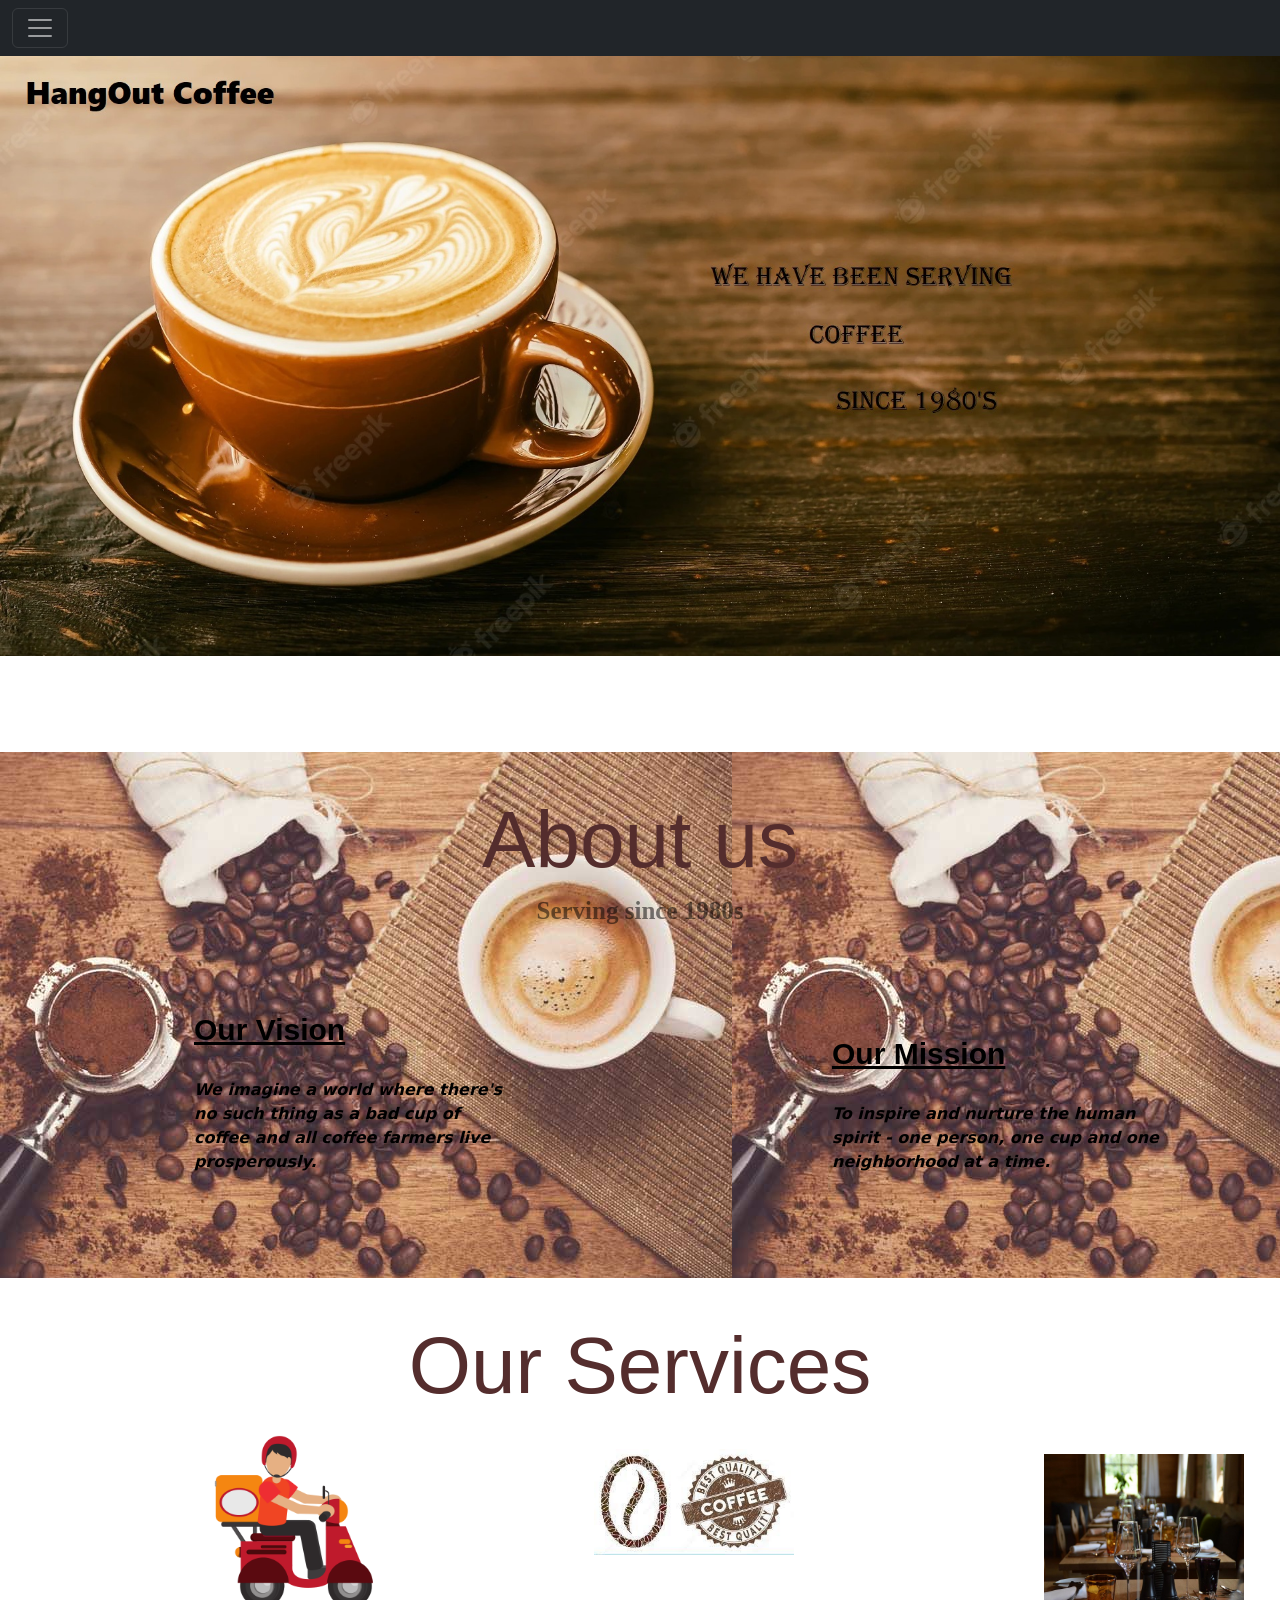
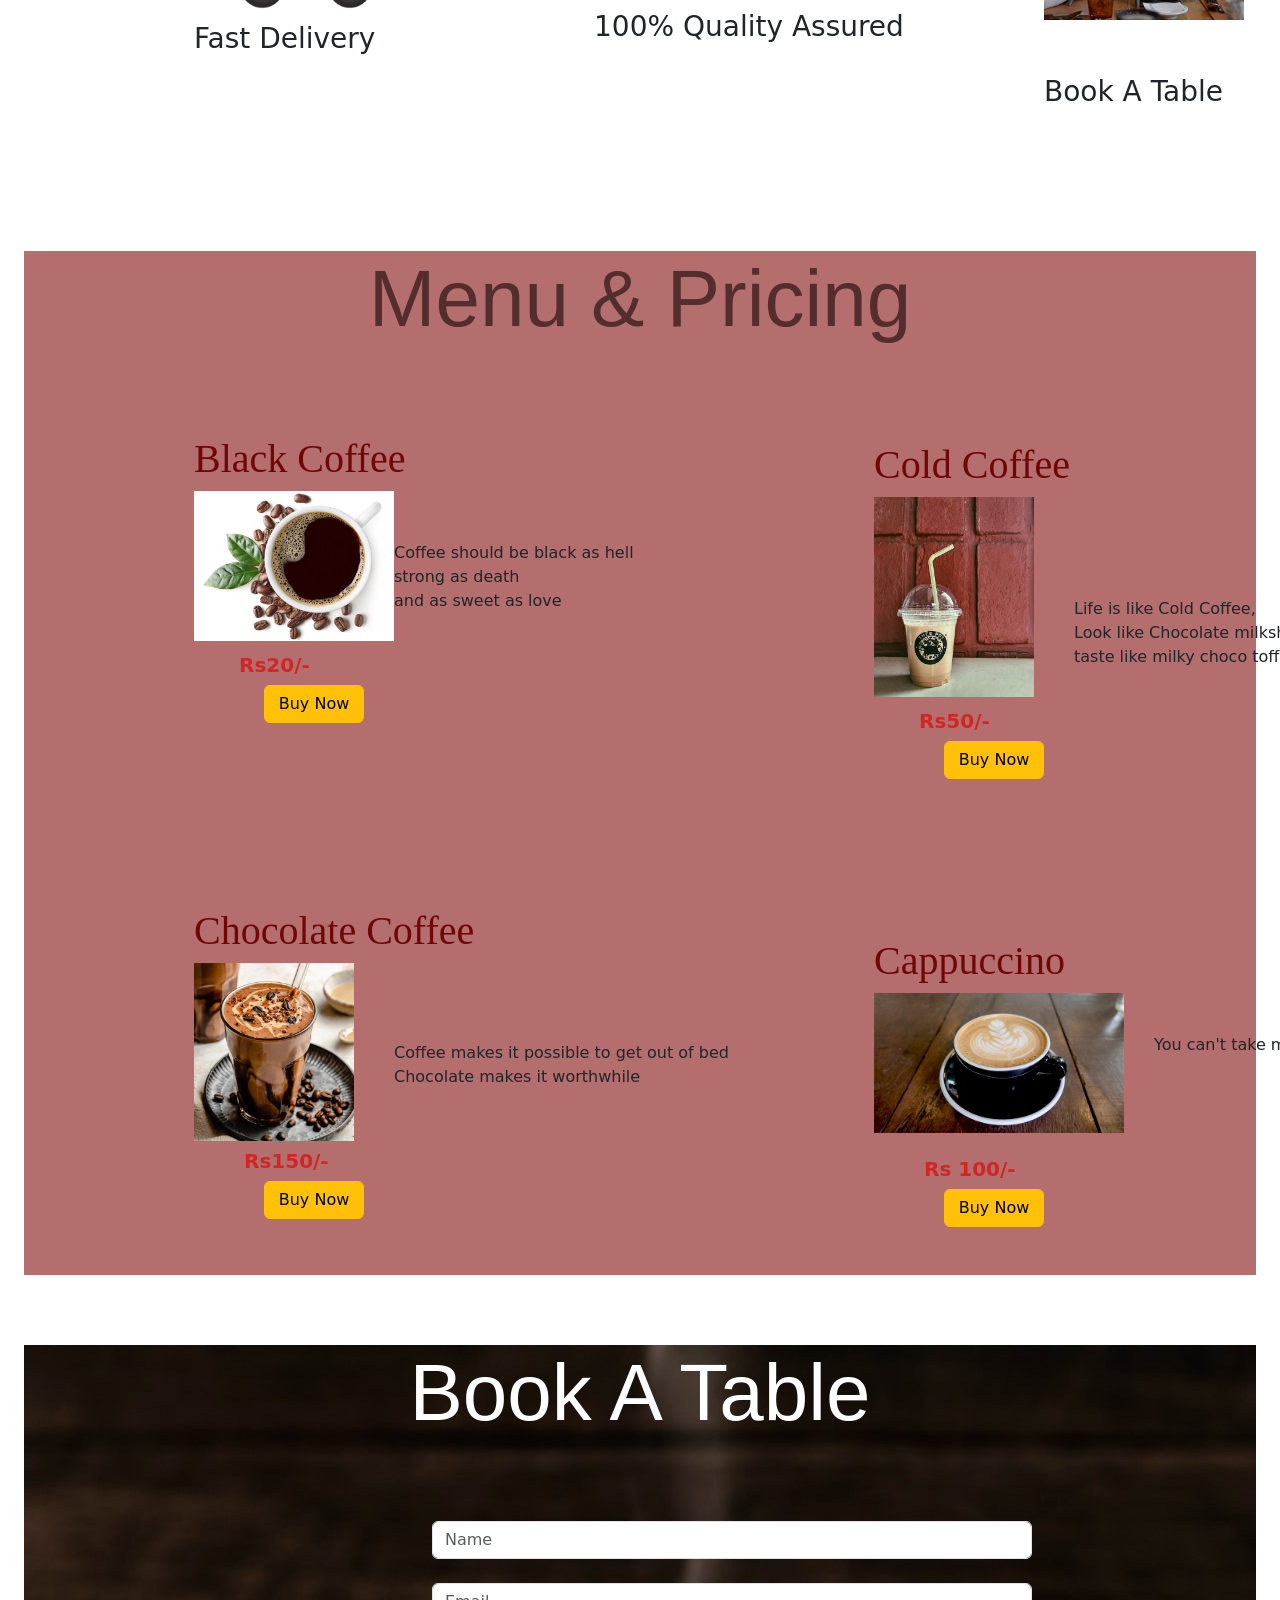
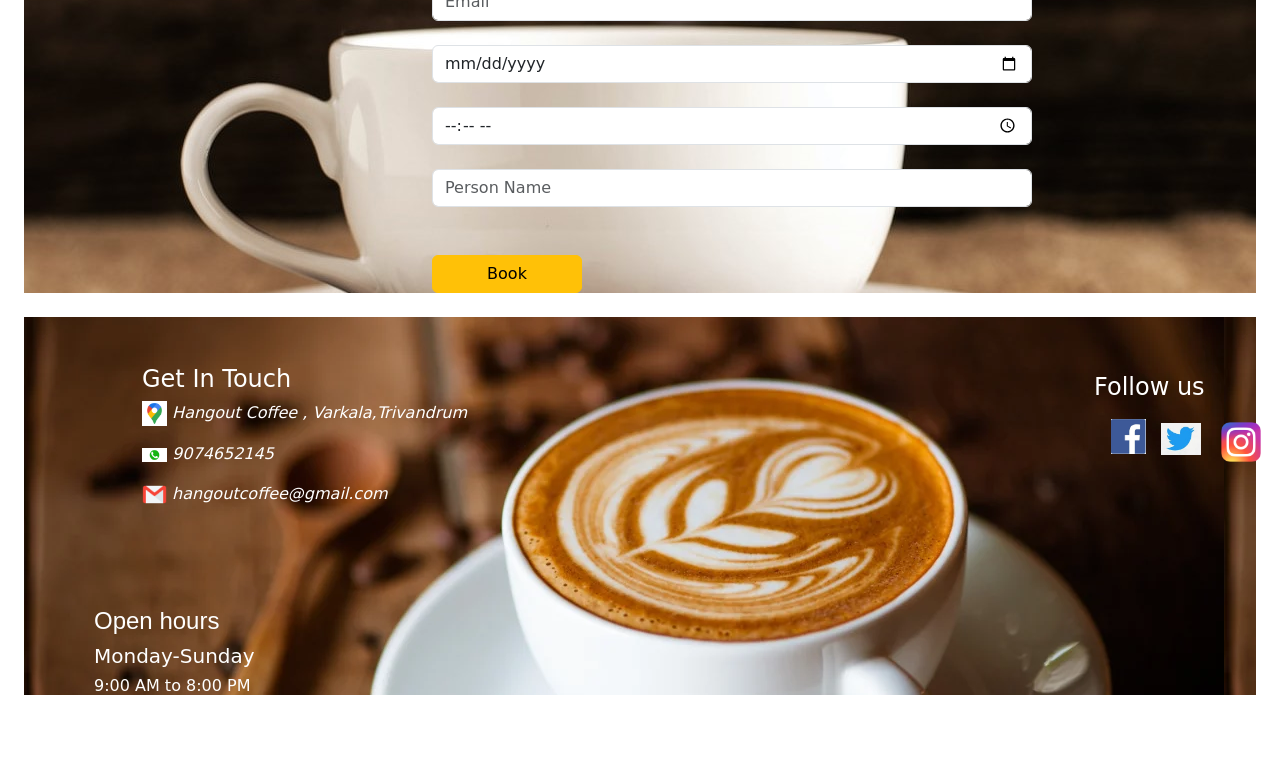
<file: index.html>
<!DOCTYPE html>
<html lang="en">
<head>
    <meta charset="UTF-8">
    <meta http-equiv="X-UA-Compatible" content="IE=edge">
    <meta name="viewport" content="width=device-width, initial-scale=1.0">
    <title>Document</title>

    <link href="https://cdn.jsdelivr.net/npm/bootstrap@5.3.0-alpha1/dist/css/bootstrap.min.css" rel="stylesheet" integrity="sha384-GLhlTQ8iRABdZLl6O3oVMWSktQOp6b7In1Zl3/Jr59b6EGGoI1aFkw7cmDA6j6gD" crossorigin="anonymous">
    <script src="https://cdn.jsdelivr.net/npm/bootstrap@5.3.0-alpha1/dist/js/bootstrap.bundle.min.js" integrity="sha384-w76AqPfDkMBDXo30jS1Sgez6pr3x5MlQ1ZAGC+nuZB+EYdgRZgiwxhTBTkF7CXvN" crossorigin="anonymous"></script>

    <link rel="stylesheet" href="css/index.css" type="text/css">

</head>
<body>
     

<div class="collapse" id="navbarToggleExternalContent">
  <div class="bg-dark p-4">
    <h5 class="text-white h4">Contents</h5>
    <span class="text-muted"></span>
    <ul style="color: white; ">
        <li> <a href=""> Home </a></li>
        
        
    </ul>
  </div>
</div>
<nav class="navbar navbar-dark bg-dark">

  <div class="container-fluid">
    <button class="navbar-toggler" type="button" data-bs-toggle="collapse" data-bs-target="#navbarToggleExternalContent" aria-controls="navbarToggleExternalContent" aria-expanded="false" aria-label="Toggle navigation">
      <span class="navbar-toggler-icon"></span>
    </button>
  </div>
</nav>



<div id="carouselExampleFade" class="carousel slide carousel-fade">
    <div class="carousel-inner" style="height:600px;">
      <div class="carousel-item active">
        <img src="images/coffee1.jpg" class="d-block w-100" alt="">
        
       
      </div>
      
    </div>
   
  </div>


  <br><br><br><br> 
  <section class="about" style="background-image: url(images/coffees.jpg);">
<div class="container-fluid p-4">
    <div class="container-fluid p-3">
        <div class="container" >
            <div class="section-title'">
                <h4 class="h4class1"> About us</h4>
                <h5 class="h5class1" style="color: black; font-weight: bold;opacity: 50%;">Serving since 1980s</h5>
            </div>

            <div class="row" style="margin-left: 100px;">
                <div class="col-lg-4 py-0 py-lg-5">
                    <h1 class="mb-3" id="h1class1"  style="color: black; font-weight: bold;"> <u>Our Vision </u></h1>

                    <p class="p1"> <b> We imagine a world where there's no such thing as a bad cup of coffee and all coffee farmers live prosperously. </b> </p>

                </div>
            </div>


            <div class="row">
                <div class="col-lg-4 py-0 py-lg-5" id="div2">
                    <h1 class="mb-3" id="h1class2" style="color: black; font-weight: bold;"> <u>Our Mission </u></h1>

                    <p class="p2"> <b> To inspire and nurture the human spirit - one person, one cup and one neighborhood at a time.</b> </p>

                </div>
            </div>


        </div>
    </div>

</div>
  
</section>







<div class="container-fluid p-4">
    <div class="container-fluid p-3">
        <div class="container">
            <div class="section-title'">
                <h4 class="h4class1"> Our Services</h4>
            </div>

         <div class="row" style="margin-left: 100px;">
            <div class="col-lg-6 py-0 mb-5">
                <div class="row align-items-center">
                    <div class="col--sm-5">
                        <img class="img-fluid  mb-3 mb-sm-0" src="images/fastdelivery.png" width="200px" height="200px" alt="Fast Delivery">
                        <h3>Fast Delivery</h3>

                    </div>

                    <div class="col--sm-5" id="divison1">
                        <img class="img-fluid  mb-3 mb-sm-0" src="images/quality.jpg" width="200px" height="200px" alt="">
                        <h3 class="h3">100% Quality Assured</h3>

                    </div>


                    <div class="col--sm-5" id="divison2" style="margin-left: 850px;margin-top: -210px;">
                        <img class="img-fluid  mb-3 mb-sm-0" src="images/book.jpg" width="200px" height="200px" alt="">
                        <h3 class="h3">Book A Table</h3>

                    </div>


                </div>
            </div>
        </div>

            

    </div>
</div>




<section class="Menu">
<div class="container-fluid  pt-6" style="margin-top: 70px;">
    <div class="container">
        <div class="section-title">
            <h4 class="h4menu">Menu & Pricing</h4>
        </div>
        <div class="row" style="margin-left: 100px;">
            <div class="col-lg-7">
                <h2 class="black">Black Coffee</h2>
                <div class="row align-item-center mb-5">
                    <div class="col--4 col-ms-3">
                        <img src="images/black_coffee.jpeg" alt="" class="blackcoffee">
                        <p class="pcoffee">Coffee should be black as hell <br>strong as death <br>and as sweet as love</p>
                        <h5 class="menu-price" >Rs20/-</h5>
                        <button type="button" class="btn btn-warning" id="button1">Buy Now</button>
                    </div>
                </div>
            </div>


            <div class="col-lg-7" id="coldid">
                <h2 class="black">Cold Coffee</h2>
                <div class="row align-item-center mb-5">
                    <div class="col--4 col-ms-3">
                        <img src="images/coldcoffee.webp" alt="" class="coldcoffee">
                        <p class="pcoffee">Life is like Cold Coffee, <br>Look like Chocolate milkshake <br>taste like milky choco toffee</p>
                        <h5 class="menu-price" >Rs50/-</h5>
                        <button type="button" class="btn btn-warning" id="button1">Buy Now</button>
                    </div>
                </div>
            </div>





            <div class="col-lg-7">
                <h2 class="chocolatecoffee">Chocolate Coffee</h2>
                <div class="row align-item-center mb-5">
                    <div class="col--4 col-ms-3">
                        <img src="images/chocolatecoffee.jpg" alt="" class="choco">
                        <p class="chococoffe">Coffee makes it possible to get out of bed <br> Chocolate makes it worthwhile</p>
                        <h5 class="menu-price-c" >Rs150/-</h5>
                        <button type="button" class="btn btn-warning" id="button1">Buy Now</button>
                    </div>
                </div>
            </div>




            <div class="col-lg-7" id="coldid">
                <h2 class="black">Cappuccino</h2>
                <div class="row align-item-center mb-5">
                    <div class="col--4 col-ms-3">
                        <img src="images/coffemilk.jpg" alt="" class="milkcoffee">
                        <p class="p3coffee">You can't take milk from the coffee</p>
                        <h5 class="menu-price-m" >Rs 100/-</h5>
                        <button type="button" class="btn btn-warning" id="button1">Buy Now</button>
                    </div>
                </div>
            </div>





        </div>
    </div>
</div>


</section>



<section class="booksection" style="background-image: url(images/coffeebean1.jpg);">
<div class="container-fluid  pt-6" style="margin-top: 70px;">
    <div class="container">
        <div class="section-title">
            <h4 class="booktables">Book A Table</h4>
        </div><br><br><br>
       <form action="" class="form"> 
        <div class="input-group">
            <input type="text" class="form-control" placeholder="Name">
          </div><br>

          <div class="input-group">
            <input type="email" class="form-control" placeholder="Email">
          </div><br>

          <div class="input-group">
            <input type="date" class="form-control" placeholder="Date">
          </div><br>

          <div class="input-group">
            <input type="time" class="form-control" placeholder="Time">
          </div><br>

          <div class="input-group">
            <input type="text" class="form-control" placeholder="Person Name">
          </div><br><br>

          <button type="submit" class="btn btn-warning" id="bookb">Book</button>


       </form>

    </div>

</div>
</section>




<footer style="background-image: url(images/coffee.webp);">
    
   <div class="container">
        <div class="container-fluid footer-text">
            <div class="text mx-0 pt-5 px-sm-3 px-lg-5 mt-4">
                <h4 class="touch" style="color:white"> Get In Touch</h4>
                <p>
                    <img src="images/map.png" alt="" class="map">
                    <i class="fa fa-map-marker-alt mr-2" style="color: white;" >
                        Hangout Coffee , Varkala,Trivandrum
                    </i>
                </p>

                <p>
                    <img src="images/call.jpg" alt="" class="map">
                    <i class="fa fa-map-marker-alt mr-2" style="color: white;">
                        9074652145
                    </i>
                </p>



                <p>
                    <img src="images/email.png" alt="" class="map">
                    <i class="fa fa-map-marker-alt mr-2" style="color: white;">
                        hangoutcoffee@gmail.com 
                    </i>
                </p>

            </div>


            <div class="col-lg-3 col-md-6 mb-5" id="follow">
                <h4 class="touch" style="color: white;">Follow us </h4>

                <div class="d-flex justify-content-start ">
                   <a href="" class="btn btn-lg  btn-lg-round mr-2">
                    <img src="images/fb.jpg" alt="" class="fb">
                   </a>
                </div>


                <div class="d-flex justify-content-start ">
                    <a href="" class="btn btn-lg  btn-lg-round mr-2">
                     <img src="images/twitter.jpg" alt="" class="twitter">
                    </a>
                 </div>


                 
                <div class="d-flex justify-content-start ">
                    <a href="" class="btn btn-lg  btn-lg-round mr-2">
                     <img src="images/insta.webp" alt="" class="insta">
                    </a>
                 </div>




            </div>

            <div class="col-lg-3 col-md-6 mb-5">
                <h4 class="hours" style="color: white;">Open hours</h4>
                <div class="time1">
                    <h5 style="color: white;">Monday-Sunday</h5>
                    <h6 style="color: white;">9:00 AM to 8:00 PM</h6>
                </div>
               </div>
        </div>

       
   </div>


   
</footer>






</body>
</html>
</file>
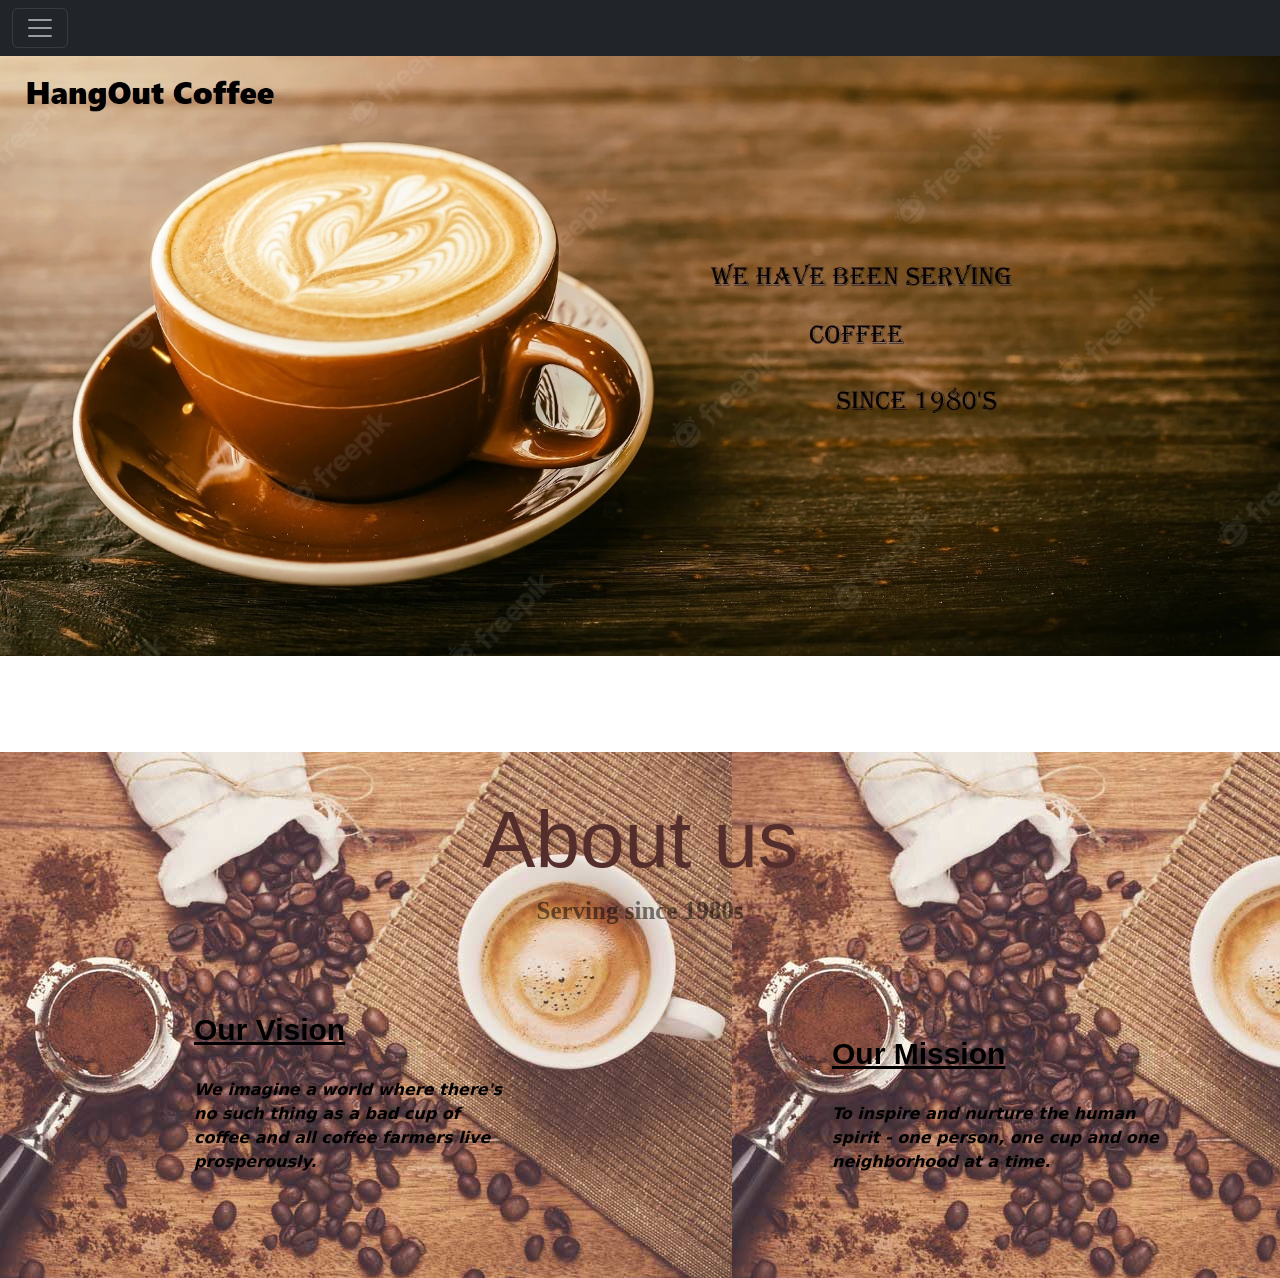
<file: about.html>
<!DOCTYPE html>
<html lang="en">
<head>
    <meta charset="UTF-8">
    <meta http-equiv="X-UA-Compatible" content="IE=edge">
    <meta name="viewport" content="width=device-width, initial-scale=1.0">
    <title>Document</title>

    <link href="https://cdn.jsdelivr.net/npm/bootstrap@5.3.0-alpha1/dist/css/bootstrap.min.css" rel="stylesheet" integrity="sha384-GLhlTQ8iRABdZLl6O3oVMWSktQOp6b7In1Zl3/Jr59b6EGGoI1aFkw7cmDA6j6gD" crossorigin="anonymous">
    <script src="https://cdn.jsdelivr.net/npm/bootstrap@5.3.0-alpha1/dist/js/bootstrap.bundle.min.js" integrity="sha384-w76AqPfDkMBDXo30jS1Sgez6pr3x5MlQ1ZAGC+nuZB+EYdgRZgiwxhTBTkF7CXvN" crossorigin="anonymous"></script>

    <link rel="stylesheet" href="css/index.css" type="text/css">

</head>
<body>
    

<div class="collapse" id="navbarToggleExternalContent">
  <div class="bg-dark p-4">
    <h5 class="text-white h4">Contents</h5>
    <span class="text-muted"></span>
    <ul style="color: white; ">
        <li> <a href=""> Home </a></li>
        <li> <a href="about.html"> About </a></li>
        <li> <a href="service.html"> Services </a></li>
        <li> <a href="menu.html"> Menu </a></li>
        <li> <a href="book.html"> Book a Table </a></li>
        <li> <a href=""> Contact Us </a></li>
    </ul>
  </div>
</div>
<nav class="navbar navbar-dark bg-dark">

  <div class="container-fluid">
    <button class="navbar-toggler" type="button" data-bs-toggle="collapse" data-bs-target="#navbarToggleExternalContent" aria-controls="navbarToggleExternalContent" aria-expanded="false" aria-label="Toggle navigation">
      <span class="navbar-toggler-icon"></span>
    </button>
  </div>
</nav>



<div id="carouselExampleFade" class="carousel slide carousel-fade">
    <div class="carousel-inner" style="height:600px;">
      <div class="carousel-item active">
        <img src="images/coffee1.jpg" class="d-block w-100" alt="">
        
       
      </div>
      
    </div>
   
  </div>


  <br><br><br><br> 
  <section class="about" style="background-image: url(images/coffees.jpg);">
<div class="container-fluid p-4">
    <div class="container-fluid p-3">
        <div class="container" >
            <div class="section-title'">
                <h4 class="h4class1"> About us</h4>
                <h5 class="h5class1" style="color: black; font-weight: bold;opacity: 50%;">Serving since 1980s</h5>
            </div>

            <div class="row" style="margin-left: 100px;">
                <div class="col-lg-4 py-0 py-lg-5">
                    <h1 class="mb-3" id="h1class1"  style="color: black; font-weight: bold;"> <u>Our Vision </u></h1>

                    <p class="p1"> <b> We imagine a world where there's no such thing as a bad cup of coffee and all coffee farmers live prosperously. </b> </p>

                </div>
            </div>


            <div class="row">
                <div class="col-lg-4 py-0 py-lg-5" id="div2">
                    <h1 class="mb-3" id="h1class2" style="color: black; font-weight: bold;"> <u>Our Mission </u></h1>

                    <p class="p2"> <b> To inspire and nurture the human spirit - one person, one cup and one neighborhood at a time.</b> </p>

                </div>
            </div>


        </div>
    </div>

</div>
  
</section>







<!-- <div class="container-fluid p-4">
    <div class="container-fluid p-3">
        <div class="container">
            <div class="section-title'">
                <h4 class="h4class1"> Our Services</h4>
            </div>

         <div class="row" style="margin-left: 100px;">
            <div class="col-lg-6 py-0 mb-5">
                <div class="row align-items-center">
                    <div class="col--sm-5">
                        <img class="img-fluid  mb-3 mb-sm-0" src="images/fastdelivery.png" width="200px" height="200px" alt="Fast Delivery">
                        <h3>Fast Delivery</h3>

                    </div>

                    <div class="col--sm-5" id="divison1">
                        <img class="img-fluid  mb-3 mb-sm-0" src="images/quality.jpg" width="200px" height="200px" alt="">
                        <h3 class="h3">100% Quality Assured</h3>

                    </div>


                    <div class="col--sm-5" id="divison2" style="margin-left: 850px;margin-top: -210px;">
                        <img class="img-fluid  mb-3 mb-sm-0" src="images/book.jpg" width="200px" height="200px" alt="">
                        <h3 class="h3">Book A Table</h3>

                    </div>


                </div>
            </div>
        </div>

            

    </div>
</div>




<section class="Menu">
<div class="container-fluid  pt-6" style="margin-top: 70px;">
    <div class="container">
        <div class="section-title">
            <h4 class="h4menu">Menu & Pricing</h4>
        </div>
        <div class="row" style="margin-left: 100px;">
            <div class="col-lg-7">
                <h2 class="black">Black Coffee</h2>
                <div class="row align-item-center mb-5">
                    <div class="col--4 col-ms-3">
                        <img src="images/black_coffee.jpeg" alt="" class="blackcoffee">
                        <p class="pcoffee">Coffee should be black as hell <br>strong as death <br>and as sweet as love</p>
                        <h5 class="menu-price" >Rs20/-</h5>
                        <button type="button" class="btn btn-warning" id="button1">Buy Now</button>
                    </div>
                </div>
            </div>


            <div class="col-lg-7" id="coldid">
                <h2 class="black">Cold Coffee</h2>
                <div class="row align-item-center mb-5">
                    <div class="col--4 col-ms-3">
                        <img src="images/coldcoffee.webp" alt="" class="coldcoffee">
                        <p class="pcoffee">Life is like Cold Coffee, <br>Look like Chocolate milkshake <br>taste like milky choco toffee</p>
                        <h5 class="menu-price" >Rs50/-</h5>
                        <button type="button" class="btn btn-warning" id="button1">Buy Now</button>
                    </div>
                </div>
            </div>





            <div class="col-lg-7">
                <h2 class="chocolatecoffee">Chocolate Coffee</h2>
                <div class="row align-item-center mb-5">
                    <div class="col--4 col-ms-3">
                        <img src="images/chocolatecoffee.jpg" alt="" class="choco">
                        <p class="chococoffe">Coffee makes it possible to get out of bed <br> Chocolate makes it worthwhile</p>
                        <h5 class="menu-price-c" >Rs150/-</h5>
                        <button type="button" class="btn btn-warning" id="button1">Buy Now</button>
                    </div>
                </div>
            </div>




            <div class="col-lg-7" id="coldid">
                <h2 class="black">Cappuccino</h2>
                <div class="row align-item-center mb-5">
                    <div class="col--4 col-ms-3">
                        <img src="images/coffemilk.jpg" alt="" class="milkcoffee">
                        <p class="p3coffee">You can't take milk from the coffee</p>
                        <h5 class="menu-price-m" >Rs 100/-</h5>
                        <button type="button" class="btn btn-warning" id="button1">Buy Now</button>
                    </div>
                </div>
            </div>





        </div>
    </div>
</div>


</section>



<section class="booksection" style="background-image: url(images/coffeebean1.jpg);">
<div class="container-fluid  pt-6" style="margin-top: 70px;">
    <div class="container">
        <div class="section-title">
            <h4 class="booktables">Book A Table</h4>
        </div><br><br><br>
       <form action="" class="form"> 
        <div class="input-group">
            <input type="text" class="form-control" placeholder="Name">
          </div><br>

          <div class="input-group">
            <input type="email" class="form-control" placeholder="Email">
          </div><br>

          <div class="input-group">
            <input type="date" class="form-control" placeholder="Date">
          </div><br>

          <div class="input-group">
            <input type="time" class="form-control" placeholder="Time">
          </div><br>

          <div class="input-group">
            <input type="text" class="form-control" placeholder="Person Name">
          </div><br><br>

          <button type="submit" class="btn btn-warning" id="bookb">Book</button>


       </form>

    </div>

</div>
</section> -->




<!-- <footer style="background-image: url(images/coffee.webp);">
    
   <div class="container">
        <div class="container-fluid footer-text">
            <div class="text mx-0 pt-5 px-sm-3 px-lg-5 mt-4">
                <h4 class="touch" style="color:white"> Get In Touch</h4>
                <p>
                    <img src="images/map.png" alt="" class="map">
                    <i class="fa fa-map-marker-alt mr-2" style="color: white;" >
                        Hangout Coffee , Varkala,Trivandrum
                    </i>
                </p>

                <p>
                    <img src="images/call.jpg" alt="" class="map">
                    <i class="fa fa-map-marker-alt mr-2" style="color: white;">
                        9074652145
                    </i>
                </p>



                <p>
                    <img src="images/email.png" alt="" class="map">
                    <i class="fa fa-map-marker-alt mr-2" style="color: white;">
                        hangoutcoffee@gmail.com 
                    </i>
                </p>

            </div>


            <div class="col-lg-3 col-md-6 mb-5" id="follow">
                <h4 class="touch" style="color: white;">Follow us </h4>

                <div class="d-flex justify-content-start ">
                   <a href="" class="btn btn-lg  btn-lg-round mr-2">
                    <img src="images/fb.jpg" alt="" class="fb">
                   </a>
                </div>


                <div class="d-flex justify-content-start ">
                    <a href="" class="btn btn-lg  btn-lg-round mr-2">
                     <img src="images/twitter.jpg" alt="" class="twitter">
                    </a>
                 </div>


                 
                <div class="d-flex justify-content-start ">
                    <a href="" class="btn btn-lg  btn-lg-round mr-2">
                     <img src="images/insta.webp" alt="" class="insta">
                    </a>
                 </div>




            </div>

            <div class="col-lg-3 col-md-6 mb-5">
                <h4 class="hours" style="color: white;">Open hours</h4>
                <div class="time1">
                    <h5 style="color: white;">Monday-Sunday</h5>
                    <h6 style="color: white;">9:00 AM to 8:00 PM</h6>
                </div>
               </div>
        </div>

       
   </div>


   
</footer> -->






</body>
</html>
</file>
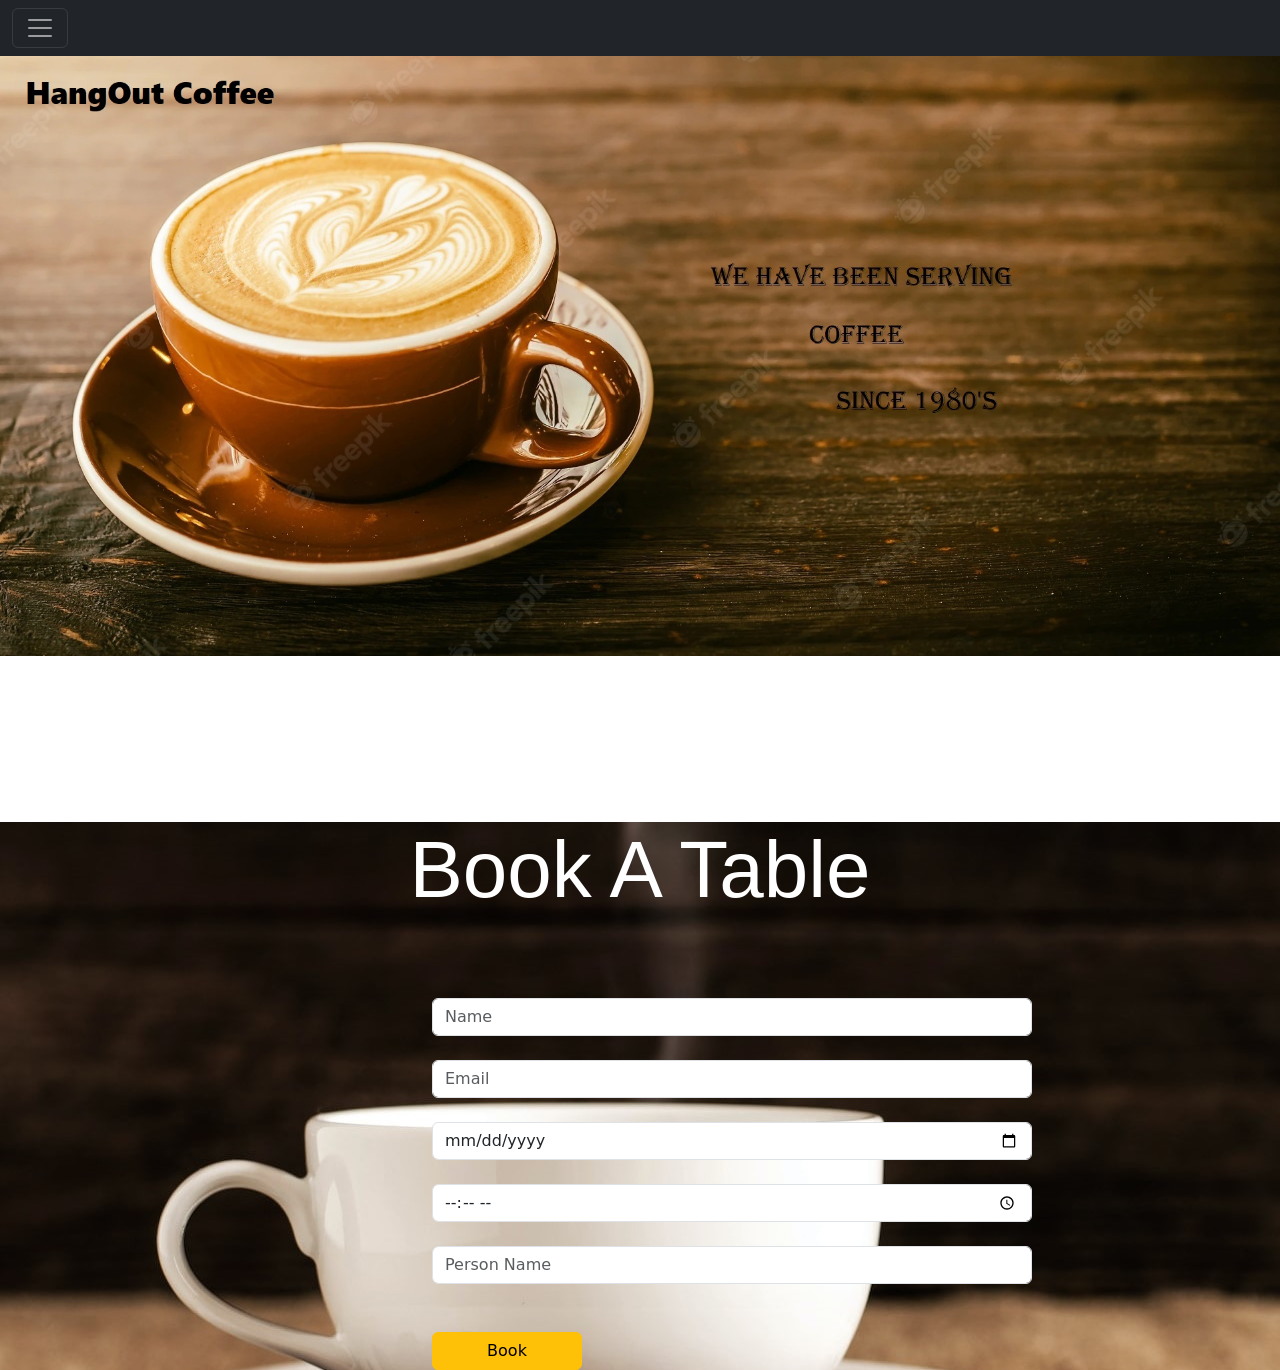
<file: book.html>
<!DOCTYPE html>
<html lang="en">
<head>
    <meta charset="UTF-8">
    <meta http-equiv="X-UA-Compatible" content="IE=edge">
    <meta name="viewport" content="width=device-width, initial-scale=1.0">
    <title>Document</title>

    <link href="https://cdn.jsdelivr.net/npm/bootstrap@5.3.0-alpha1/dist/css/bootstrap.min.css" rel="stylesheet" integrity="sha384-GLhlTQ8iRABdZLl6O3oVMWSktQOp6b7In1Zl3/Jr59b6EGGoI1aFkw7cmDA6j6gD" crossorigin="anonymous">
    <script src="https://cdn.jsdelivr.net/npm/bootstrap@5.3.0-alpha1/dist/js/bootstrap.bundle.min.js" integrity="sha384-w76AqPfDkMBDXo30jS1Sgez6pr3x5MlQ1ZAGC+nuZB+EYdgRZgiwxhTBTkF7CXvN" crossorigin="anonymous"></script>

    <link rel="stylesheet" href="css/index.css" type="text/css">

</head>
<body>
    

<div class="collapse" id="navbarToggleExternalContent">
  <div class="bg-dark p-4">
    <h5 class="text-white h4">Contents</h5>
    <span class="text-muted"></span>
    <ul style="color: white; ">
        <li> <a href=""> Home </a></li>
        <li> <a href="about.html"> About </a></li>
        <li> <a href="service.html"> Services </a></li>
        <li> <a href="menu.html"> Menu </a></li>
        <li> <a href="book.html"> Book a Table </a></li>
        <li> <a href=""> Contact Us </a></li>
    </ul>
  </div>
</div>
<nav class="navbar navbar-dark bg-dark">

  <div class="container-fluid">
    <button class="navbar-toggler" type="button" data-bs-toggle="collapse" data-bs-target="#navbarToggleExternalContent" aria-controls="navbarToggleExternalContent" aria-expanded="false" aria-label="Toggle navigation">
      <span class="navbar-toggler-icon"></span>
    </button>
  </div>
</nav>



<div id="carouselExampleFade" class="carousel slide carousel-fade">
    <div class="carousel-inner" style="height:600px;">
      <div class="carousel-item active">
        <img src="images/coffee1.jpg" class="d-block w-100" alt="">
        
       
      </div>
      
    </div>
   
  </div>


  <br><br><br><br> 







<section class="booksection" style="background-image: url(images/coffeebean1.jpg);">
<div class="container-fluid  pt-6" style="margin-top: 70px;">
    <div class="container">
        <div class="section-title">
            <h4 class="booktables">Book A Table</h4>
        </div><br><br><br>
       <form action="" class="form"> 
        <div class="input-group">
            <input type="text" class="form-control" placeholder="Name">
          </div><br>

          <div class="input-group">
            <input type="email" class="form-control" placeholder="Email">
          </div><br>

          <div class="input-group">
            <input type="date" class="form-control" placeholder="Date">
          </div><br>

          <div class="input-group">
            <input type="time" class="form-control" placeholder="Time">
          </div><br>

          <div class="input-group">
            <input type="text" class="form-control" placeholder="Person Name">
          </div><br><br>

          <button type="submit" class="btn btn-warning" id="bookb">Book</button>


       </form>

    </div>

</div>
</section>










</body>
</html>
</file>
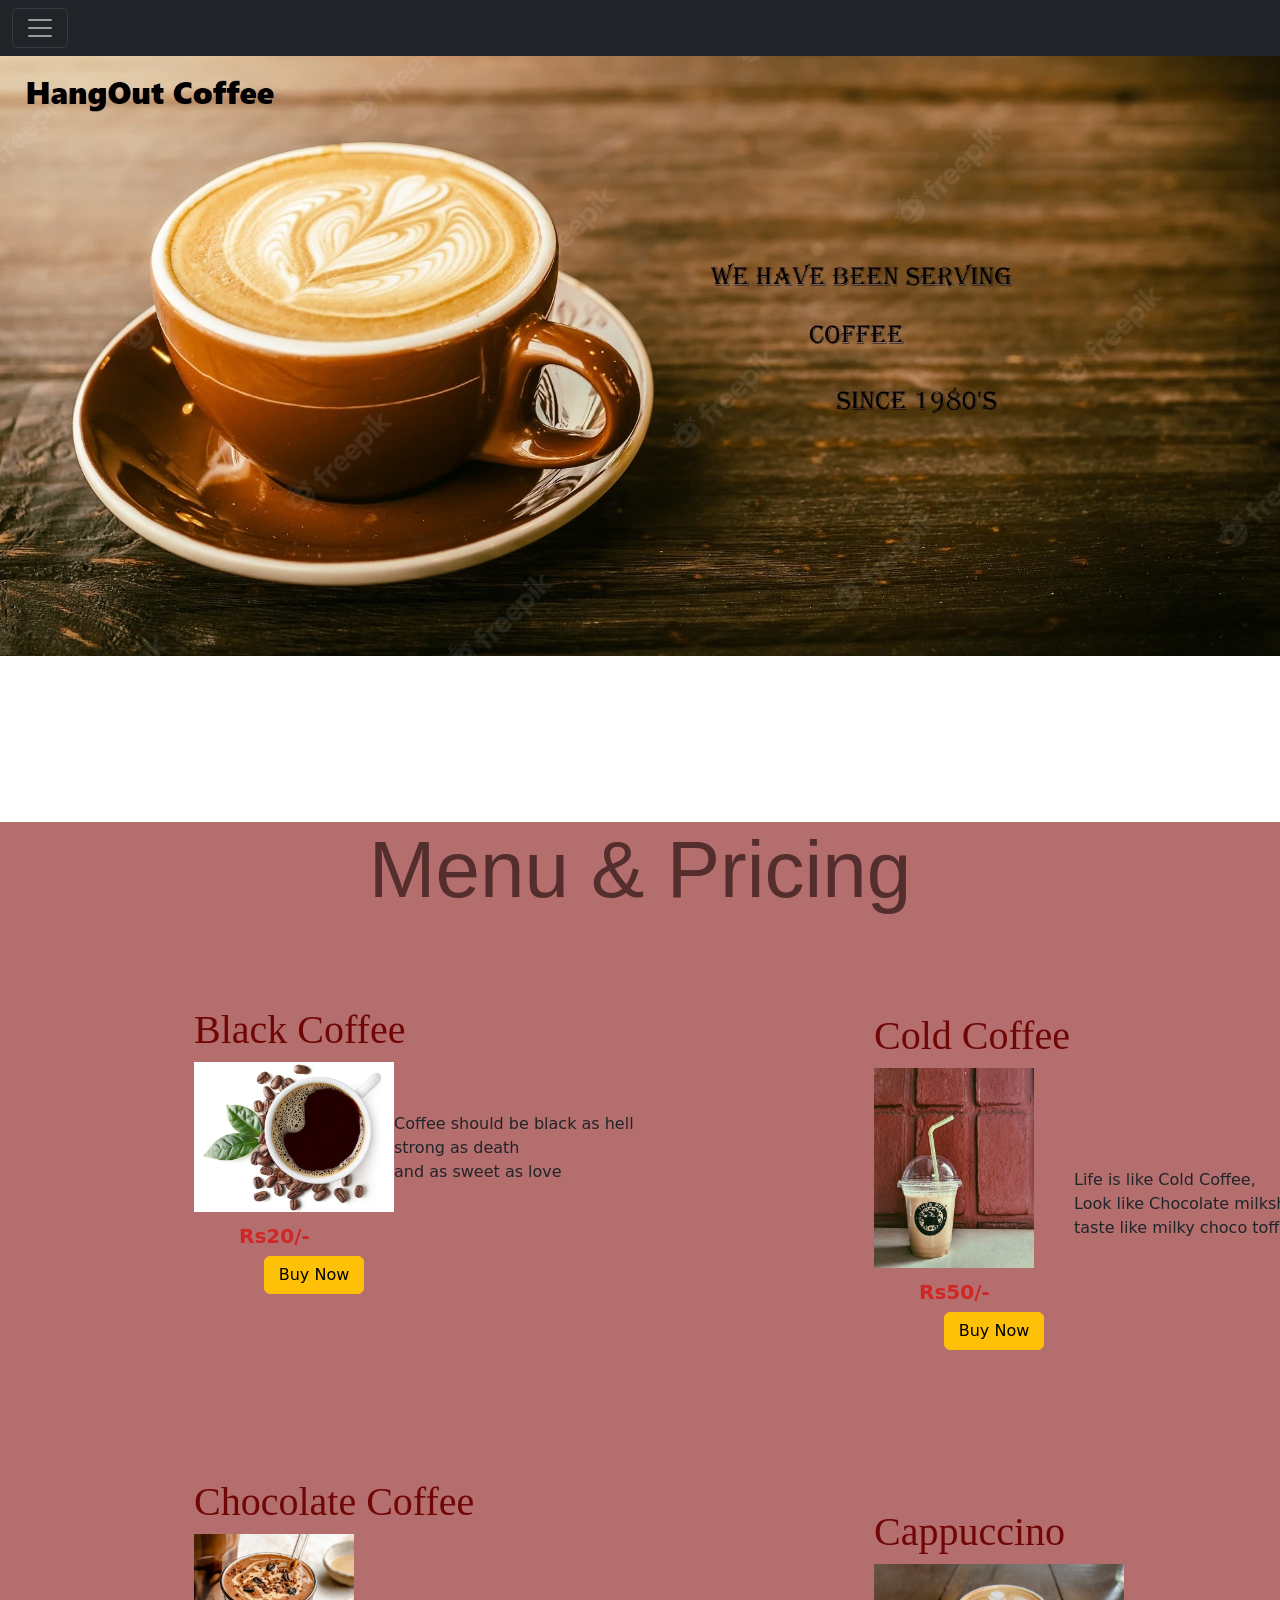
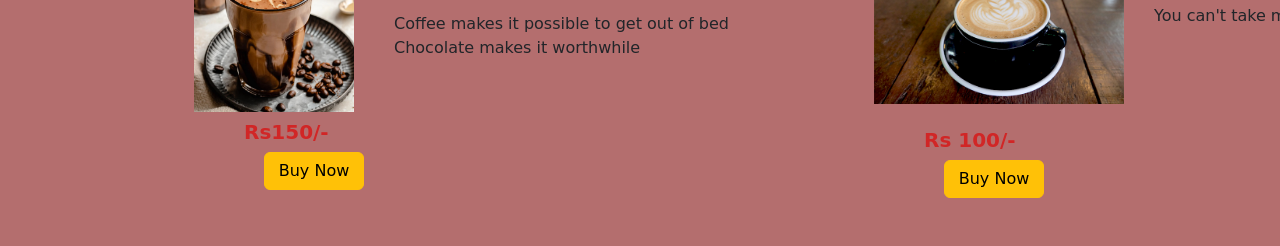
<file: menu.html>
<!DOCTYPE html>
<html lang="en">
<head>
    <meta charset="UTF-8">
    <meta http-equiv="X-UA-Compatible" content="IE=edge">
    <meta name="viewport" content="width=device-width, initial-scale=1.0">
    <title>Document</title>

    <link href="https://cdn.jsdelivr.net/npm/bootstrap@5.3.0-alpha1/dist/css/bootstrap.min.css" rel="stylesheet" integrity="sha384-GLhlTQ8iRABdZLl6O3oVMWSktQOp6b7In1Zl3/Jr59b6EGGoI1aFkw7cmDA6j6gD" crossorigin="anonymous">
    <script src="https://cdn.jsdelivr.net/npm/bootstrap@5.3.0-alpha1/dist/js/bootstrap.bundle.min.js" integrity="sha384-w76AqPfDkMBDXo30jS1Sgez6pr3x5MlQ1ZAGC+nuZB+EYdgRZgiwxhTBTkF7CXvN" crossorigin="anonymous"></script>

    <link rel="stylesheet" href="css/index.css" type="text/css">

</head>
<body>
    

<div class="collapse" id="navbarToggleExternalContent">
  <div class="bg-dark p-4">
    <h5 class="text-white h4">Contents</h5>
    <span class="text-muted"></span>
    <ul style="color: white; ">
        <li> <a href=""> Home </a></li>
        <li> <a href="about.html"> About </a></li>
        <li> <a href="service.html"> Services </a></li>
        <li> <a href="menu.html"> Menu </a></li>
        <li> <a href="book.html"> Book a Table </a></li>
        <li> <a href=""> Contact Us </a></li>
    </ul>
  </div>
</div>
<nav class="navbar navbar-dark bg-dark">

  <div class="container-fluid">
    <button class="navbar-toggler" type="button" data-bs-toggle="collapse" data-bs-target="#navbarToggleExternalContent" aria-controls="navbarToggleExternalContent" aria-expanded="false" aria-label="Toggle navigation">
      <span class="navbar-toggler-icon"></span>
    </button>
  </div>
</nav>



<div id="carouselExampleFade" class="carousel slide carousel-fade">
    <div class="carousel-inner" style="height:600px;">
      <div class="carousel-item active">
        <img src="images/coffee1.jpg" class="d-block w-100" alt="">
        
       
      </div>
      
    </div>
   
  </div>


  <br><br><br><br> 



<section class="Menu">
<div class="container-fluid  pt-6" style="margin-top: 70px;">
    <div class="container">
        <div class="section-title">
            <h4 class="h4menu">Menu & Pricing</h4>
        </div>
        <div class="row" style="margin-left: 100px;">
            <div class="col-lg-7">
                <h2 class="black">Black Coffee</h2>
                <div class="row align-item-center mb-5">
                    <div class="col--4 col-ms-3">
                        <img src="images/black_coffee.jpeg" alt="" class="blackcoffee">
                        <p class="pcoffee">Coffee should be black as hell <br>strong as death <br>and as sweet as love</p>
                        <h5 class="menu-price" >Rs20/-</h5>
                        <button type="button" class="btn btn-warning" id="button1">Buy Now</button>
                    </div>
                </div>
            </div>


            <div class="col-lg-7" id="coldid">
                <h2 class="black">Cold Coffee</h2>
                <div class="row align-item-center mb-5">
                    <div class="col--4 col-ms-3">
                        <img src="images/coldcoffee.webp" alt="" class="coldcoffee">
                        <p class="pcoffee">Life is like Cold Coffee, <br>Look like Chocolate milkshake <br>taste like milky choco toffee</p>
                        <h5 class="menu-price" >Rs50/-</h5>
                        <button type="button" class="btn btn-warning" id="button1">Buy Now</button>
                    </div>
                </div>
            </div>





            <div class="col-lg-7">
                <h2 class="chocolatecoffee">Chocolate Coffee</h2>
                <div class="row align-item-center mb-5">
                    <div class="col--4 col-ms-3">
                        <img src="images/chocolatecoffee.jpg" alt="" class="choco">
                        <p class="chococoffe">Coffee makes it possible to get out of bed <br> Chocolate makes it worthwhile</p>
                        <h5 class="menu-price-c" >Rs150/-</h5>
                        <button type="button" class="btn btn-warning" id="button1">Buy Now</button>
                    </div>
                </div>
            </div>




            <div class="col-lg-7" id="coldid">
                <h2 class="black">Cappuccino</h2>
                <div class="row align-item-center mb-5">
                    <div class="col--4 col-ms-3">
                        <img src="images/coffemilk.jpg" alt="" class="milkcoffee">
                        <p class="p3coffee">You can't take milk from the coffee</p>
                        <h5 class="menu-price-m" >Rs 100/-</h5>
                        <button type="button" class="btn btn-warning" id="button1">Buy Now</button>
                    </div>
                </div>
            </div>





        </div>
    </div>
</div>




</body>
</html>
</file>
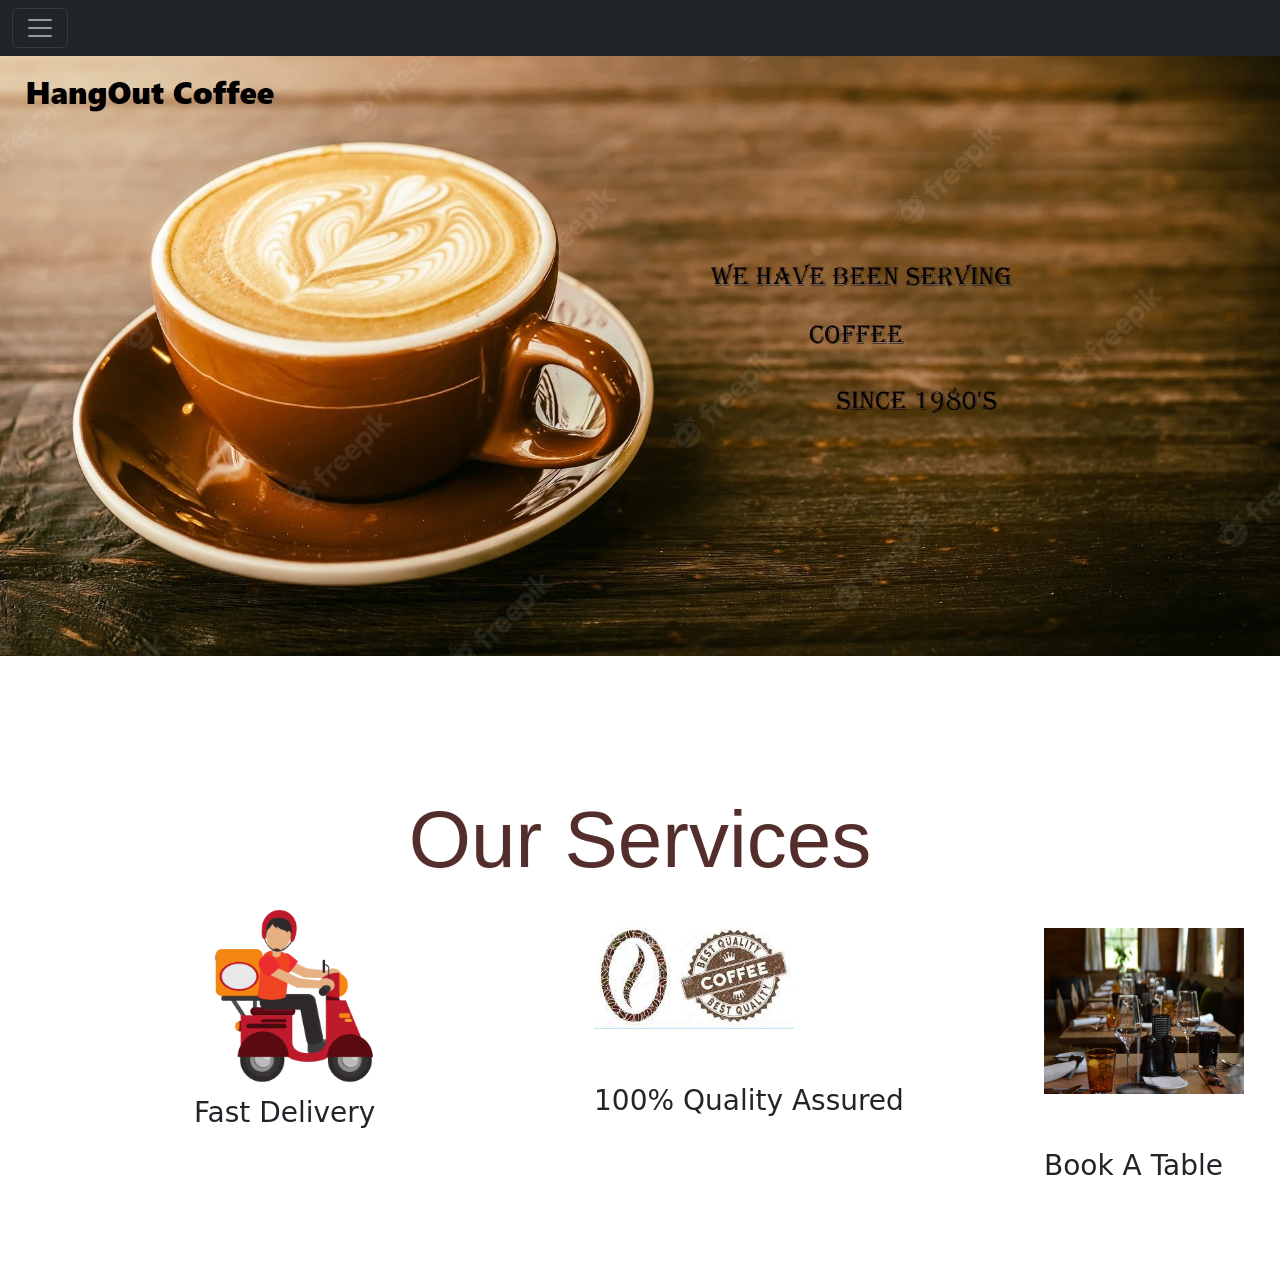
<file: service.html>
<!DOCTYPE html>
<html lang="en">
<head>
    <meta charset="UTF-8">
    <meta http-equiv="X-UA-Compatible" content="IE=edge">
    <meta name="viewport" content="width=device-width, initial-scale=1.0">
    <title>Document</title>

    <link href="https://cdn.jsdelivr.net/npm/bootstrap@5.3.0-alpha1/dist/css/bootstrap.min.css" rel="stylesheet" integrity="sha384-GLhlTQ8iRABdZLl6O3oVMWSktQOp6b7In1Zl3/Jr59b6EGGoI1aFkw7cmDA6j6gD" crossorigin="anonymous">
    <script src="https://cdn.jsdelivr.net/npm/bootstrap@5.3.0-alpha1/dist/js/bootstrap.bundle.min.js" integrity="sha384-w76AqPfDkMBDXo30jS1Sgez6pr3x5MlQ1ZAGC+nuZB+EYdgRZgiwxhTBTkF7CXvN" crossorigin="anonymous"></script>

    <link rel="stylesheet" href="css/index.css" type="text/css">

</head>
<body>
    

<div class="collapse" id="navbarToggleExternalContent">
  <div class="bg-dark p-4">
    <h5 class="text-white h4">Contents</h5>
    <span class="text-muted"></span>
    <ul style="color: white; ">
        <li> <a href=""> Home </a></li>
        <li> <a href="about.html"> About </a></li>
        <li> <a href="service.html"> Services </a></li>
        <li> <a href="menu.html"> Menu </a></li>
        <li> <a href="book.html"> Book a Table </a></li>
        <li> <a href=""> Contact Us </a></li>
    </ul>
  </div>
</div>
<nav class="navbar navbar-dark bg-dark">

  <div class="container-fluid">
    <button class="navbar-toggler" type="button" data-bs-toggle="collapse" data-bs-target="#navbarToggleExternalContent" aria-controls="navbarToggleExternalContent" aria-expanded="false" aria-label="Toggle navigation">
      <span class="navbar-toggler-icon"></span>
    </button>
  </div>
</nav>



<div id="carouselExampleFade" class="carousel slide carousel-fade">
    <div class="carousel-inner" style="height:600px;">
      <div class="carousel-item active">
        <img src="images/coffee1.jpg" class="d-block w-100" alt="">
        
       
      </div>
      
    </div>
   
  </div>


  <br><br><br><br> 

  
</section>







<div class="container-fluid p-4">
    <div class="container-fluid p-3">
        <div class="container">
            <div class="section-title'">
                <h4 class="h4class1"> Our Services</h4>
            </div>

         <div class="row" style="margin-left: 100px;">
            <div class="col-lg-6 py-0 mb-5">
                <div class="row align-items-center">
                    <div class="col--sm-5">
                        <img class="img-fluid  mb-3 mb-sm-0" src="images/fastdelivery.png" width="200px" height="200px" alt="Fast Delivery">
                        <h3>Fast Delivery</h3>

                    </div>

                    <div class="col--sm-5" id="divison1">
                        <img class="img-fluid  mb-3 mb-sm-0" src="images/quality.jpg" width="200px" height="200px" alt="">
                        <h3 class="h3">100% Quality Assured</h3>

                    </div>


                    <div class="col--sm-5" id="divison2" style="margin-left: 850px;margin-top: -210px;">
                        <img class="img-fluid  mb-3 mb-sm-0" src="images/book.jpg" width="200px" height="200px" alt="">
                        <h3 class="h3">Book A Table</h3>

                    </div>


                </div>
            </div>
        </div>

            

    </div>
</div>








</body>
</html>
</file>
<file: css/index.css>
body
{
    background-color: white;
}




a
{
    color: linen;
    border-radius: 10%;
    font-size: large;
}

.h4class1
{
    text-align: center;
    color: rgb(84, 45, 45);
    font-size: 80px;
    font-family: 'Franklin Gothic Medium', 'Arial Narrow', Arial, sans-serif;
}

.h5class1
{
    text-align: center;
    font-size: 25px;
    font-family: Georgia, 'Times New Roman', Times, serif;
    color:rgb(84, 45, 45) ;
}

#h1class1
{
    font-size: 30px;
    font-family: 'Lucida Sans', 'Lucida Sans Regular', 'Lucida Grande', 'Lucida Sans Unicode', Geneva, Verdana, sans-serif;
    color:rgb(84, 45, 45)  ;
    margin-top: 30px;
}

.p1
{
    color: black;
    font-style: italic;
    font-display: none;
    margin-top: 30px;
}

#div2
{
    margin-left: 750px;
    margin-top: -250px;
   
}

#h1class2
{
    font-size: 30px;
    font-family: 'Lucida Sans', 'Lucida Sans Regular', 'Lucida Grande', 'Lucida Sans Unicode', Geneva, Verdana, sans-serif;
    color:rgb(84, 45, 45)  ;
  
}

.p2
{
    color: black;
    font-style: italic;
    font-display: none;
    margin-top: 30px;
}

#divison1
{
    margin-left: 400px;
    margin-top: -230px;
    height: 200px;
    width: 500px;

}

.h3
{
    margin-top: 55px;

}

.h4menu
{
    text-align: center;
    color: rgb(84, 45, 45);
    font-size: 80px;
    font-family: 'Franklin Gothic Medium', 'Arial Narrow', Arial, sans-serif;
}

.black 
{
    text-align: justify;
    font-size: 40px;
    font-family: Cambria, Cochin, Georgia, Times, 'Times New Roman', serif;
    color: rgb(112, 6, 6);
    margin-top:80px;

}

.blackcoffee
{
    width: 200px;
   
}

.menu-price
{
   margin-left: 45px;
   margin-top:40px;
   color: rgb(209, 38, 38);
   font-weight: bold;
    
}
.pcoffee
{
 margin-left: 200px;
 margin-top: -100px;   
}

#button1
{
    width: 100px;
    margin-left: 70px;
}

.coldcoffee
{
    width: 160px;
   
}

#coldid
{
    margin-left: 680px;
    margin-top: -410px;
}

.chocolatecoffee
{
    text-align: justify;
    font-size: 40px;
    font-family: Cambria, Cochin, Georgia, Times, 'Times New Roman', serif;
    color: rgb(112, 6, 6);
    margin-top:80px;

}

.choco
{
    width: 160px; 
}

.chococoffe
{
    margin-left: 200px;
    margin-top: -100px;   
}
.menu-price-c
{
    margin-left: 50px;
    margin-top:60px;
    color: rgb(209, 38, 38);
    font-weight: bold;
}

.milkcoffee
{
    width: 250px; 
  
}

.p3coffee
{
    
    margin-left: 280px;
    margin-top: -100px;
}

.menu-price-m
{
    margin-left: 50px;
    margin-top:100px;
    color: rgb(209, 38, 38);
    font-weight: bold;
}

.booktables
{
    text-align: center;
    color: white;
    font-size: 80px;
    font-family: 'Franklin Gothic Medium', 'Arial Narrow', Arial, sans-serif;
}

.input-group
{
   width: 600px;
   margin-left: 350px;
}

#bookb
{
    width:150px;
    margin-left: 350px;
}

.booksection
{
   background-color: rgb(184, 184, 199);
}

footer
{
    background-color: rgb(211, 170, 184);
}

.map
{
    width:25px;
}

footer #follow
{
    margin-left: 1000px;
    margin-top: -150px;
}

.fb
{
    width: 35px;
}
.twitter
{
    width:40px;
    margin-left: 50px;
    margin-top: -100px;
}

.insta
{
    width: 40px;
    margin-left: 110px;
    margin-top: -190px;
}

.hours
{
    font-family: 'Trebuchet MS', 'Lucida Sans Unicode', 'Lucida Grande', 'Lucida Sans', Arial, sans-serif;
}

.Menu
{
    background-color: rgb(180, 110, 110);
}
</file>
